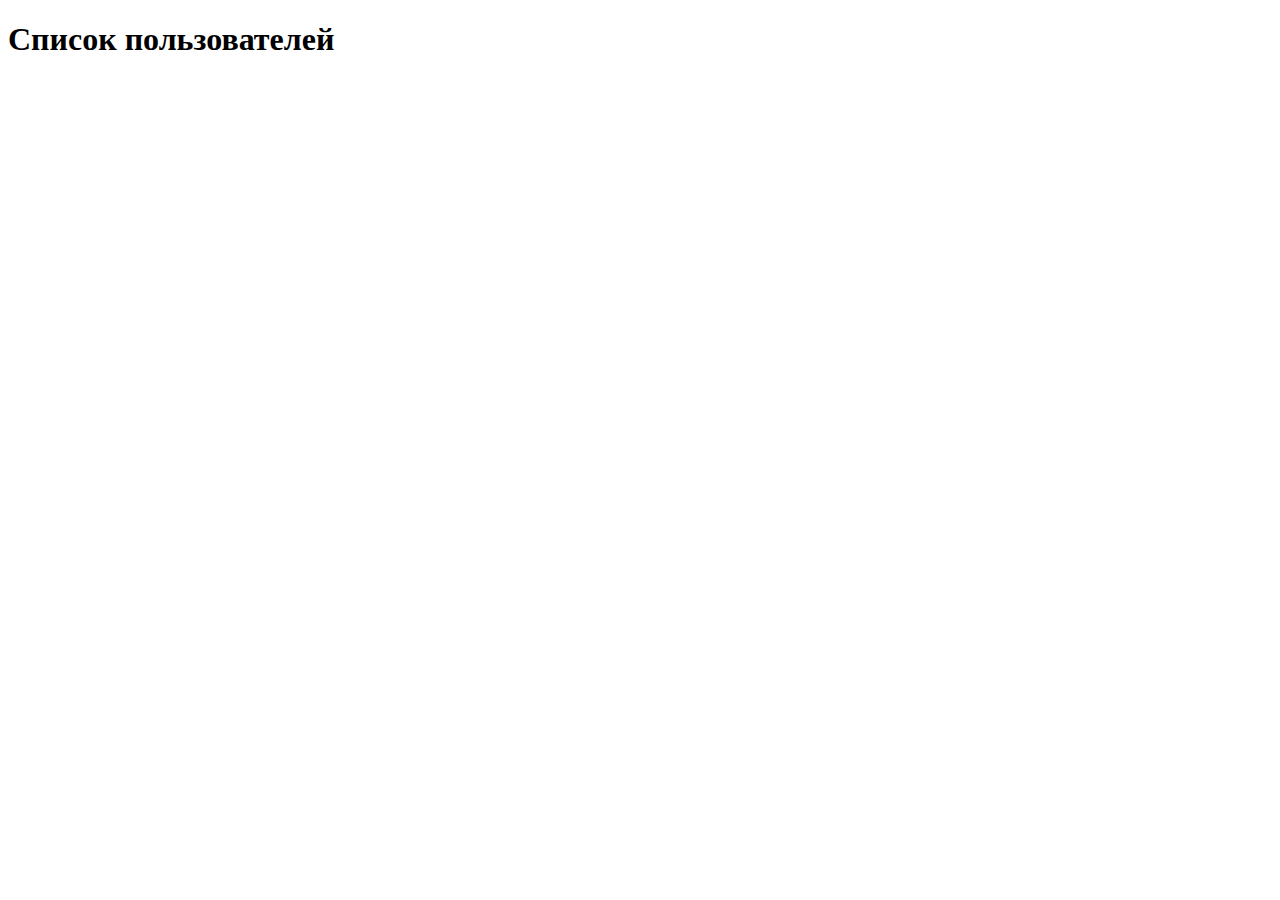
<file: Fetch_Users/index.html>
<!DOCTYPE html>
<html lang="en">

<head>
	<meta charset="UTF-8">
	<meta http-equiv="X-UA-Compatible" content="IE=edge">
	<meta name="viewport" content="width=device-width, initial-scale=1.0">
	<title>Document</title>
	<link rel="stylesheet" href="style.css">
</head>

<body>
	<h1>Список пользователей</h1>
	<ul id="data-container">
		<span id="loader" hidden>Загурзка...</span>
	</ul>
	<script src="index.js"></script>
</body>

</html>
</file>
<file: Fetch_Users/style.css>
:root {
	--list-item-color-1: #ABC7EA;
	--list-item-color-2: #EE997C;
	--list-item-color-3: #EFDD89;
	--hover-list-item-background: #D4D8D9;
	--text-color: #808285;
}

#data-container {
	list-style: none;
	margin: 0;
}

#data-container li {
	margin: 10px 0;
	position: relative;
}

#data-container a {
	width: 100%;
	color: var(--text-color);
	text-decoration: none;
	border-left: 6px solid var(--list-item-color-1);
	display: block;
	padding-left: 25px;
	height: 44px;
	line-height: 44px;
	font-size: 20px;
	position: relative;
	transition: 0.3s linear;
}

#data-container a:before {
	content: "";
	width: 6px;
	height: 70%;
	background: var(--list-item-color-2);
	position: absolute;
	top: 15%;
	left: -12px;
}

#data-container li:before {
	content: "";
	width: 6px;
	height: 40%;
	background: var(--list-item-color-3);
	position: absolute;
	top: 30%;
	left: -12px;
}

#data-container a:hover {
	background: var(--hover-list-item-background);
}
</file>
